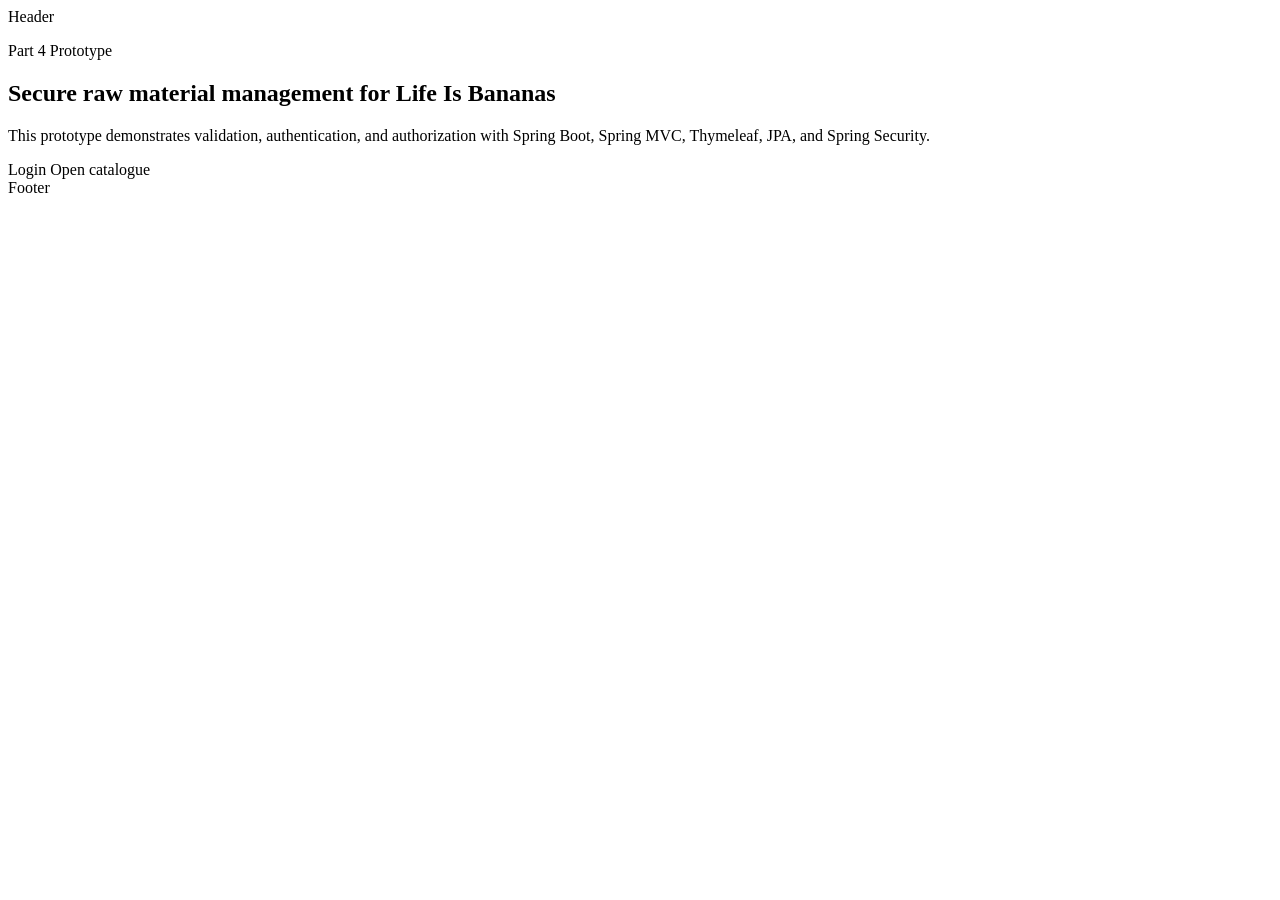
<file: src/main/resources/templates/index.html>
<!DOCTYPE html>
<html lang="en" xmlns:th="http://www.thymeleaf.org">
<head>
    <meta charset="UTF-8">
    <title>Life Is Bananas Security</title>
    <link rel="stylesheet" th:href="@{/css/app.css}">
</head>
<body>
<div th:replace="~{fragments/header :: header}">Header</div>
<main class="page">
    <section class="hero">
        <p class="eyebrow">Part 4 Prototype</p>
        <h1>Secure raw material management for Life Is Bananas</h1>
        <p>
            This prototype demonstrates validation, authentication, and authorization with Spring Boot,
            Spring MVC, Thymeleaf, JPA, and Spring Security.
        </p>
        <div class="actions-row">
            <a class="button" th:href="@{/login}">Login</a>
            <a class="button ghost" th:href="@{/raw-materials}">Open catalogue</a>
        </div>
    </section>
</main>
<div th:replace="~{fragments/footer :: footer}">Footer</div>
</body>
</html>
</file>
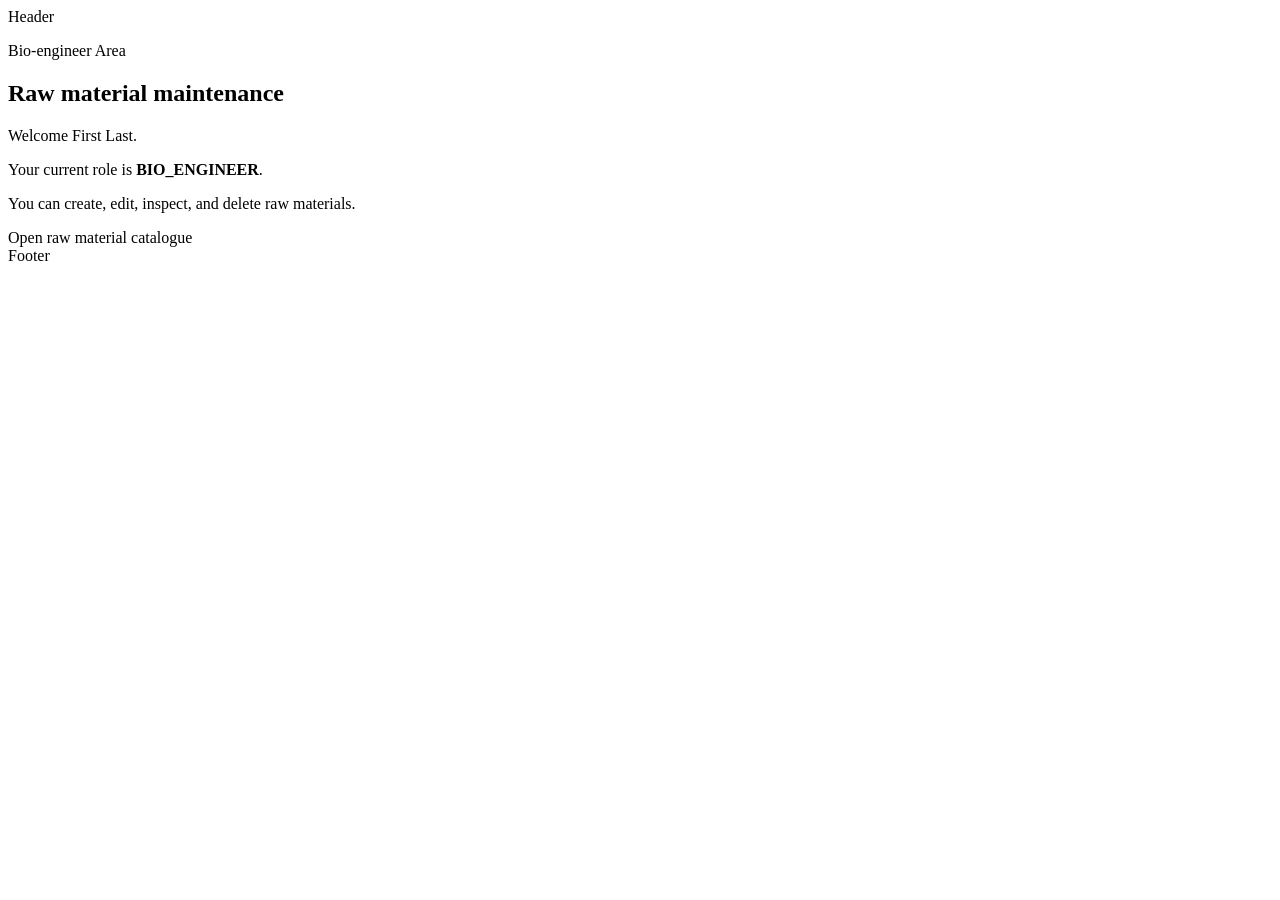
<file: src/main/resources/templates/admin/index.html>
<!DOCTYPE html>
<html lang="en" xmlns:th="http://www.thymeleaf.org">
<head>
    <meta charset="UTF-8">
    <title>Bio-engineer Area</title>
    <link rel="stylesheet" th:href="@{/css/app.css}">
</head>
<body>
<div th:replace="~{fragments/header :: header}">Header</div>
<main class="page narrow">
    <section class="card details-grid">
        <p class="eyebrow">Bio-engineer Area</p>
        <h1>Raw material maintenance</h1>
        <p>
            Welcome <span th:text="${role.person.firstName}">First</span>
            <span th:text="${role.person.lastName}">Last</span>.
        </p>
        <p>Your current role is <strong th:text="${role.roleName}">BIO_ENGINEER</strong>.</p>
        <p>You can create, edit, inspect, and delete raw materials.</p>
        <a class="button" th:href="@{/raw-materials}">Open raw material catalogue</a>
    </section>
</main>
<div th:replace="~{fragments/footer :: footer}">Footer</div>
</body>
</html>
</file>
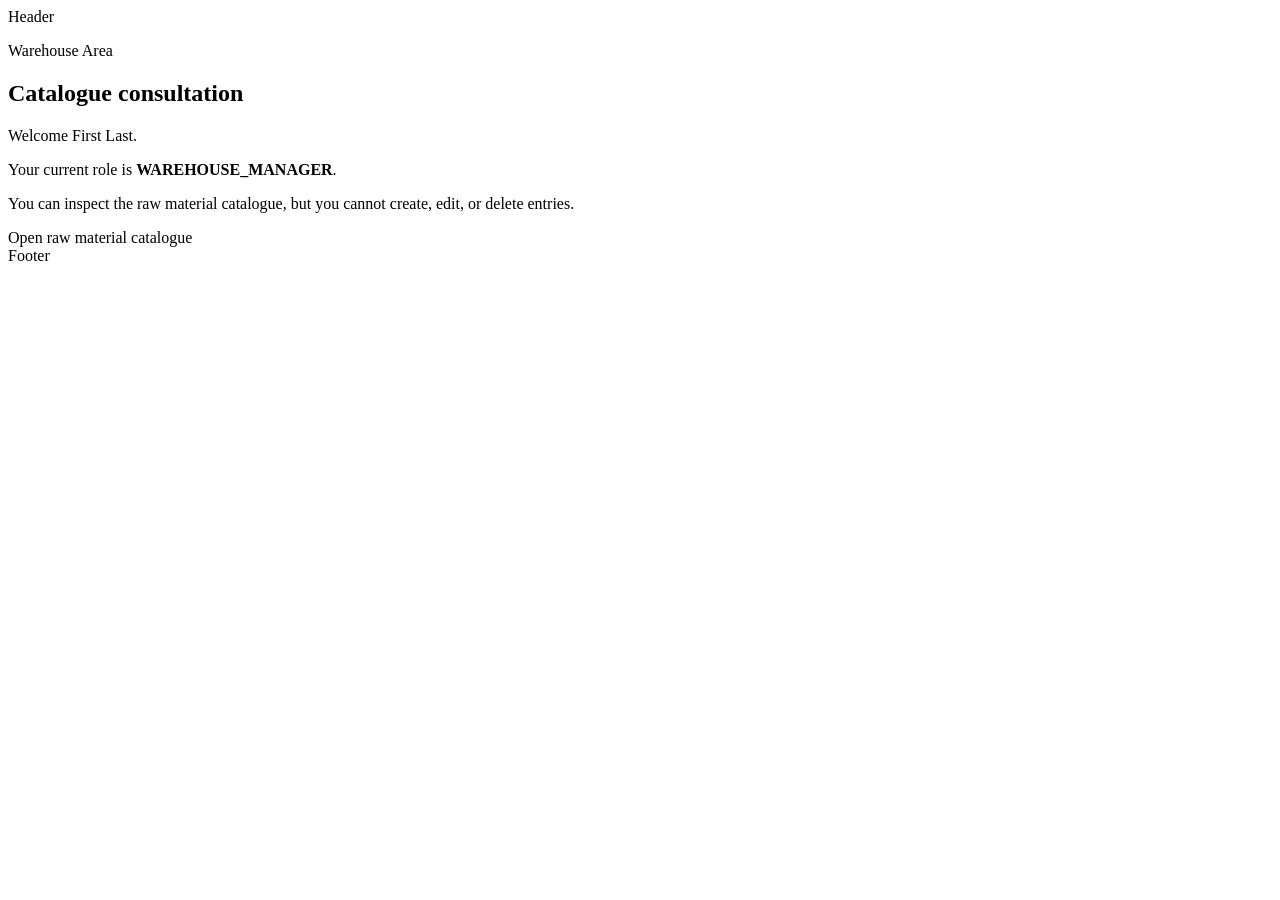
<file: src/main/resources/templates/warehouse/index.html>
<!DOCTYPE html>
<html lang="en" xmlns:th="http://www.thymeleaf.org">
<head>
    <meta charset="UTF-8">
    <title>Warehouse Area</title>
    <link rel="stylesheet" th:href="@{/css/app.css}">
</head>
<body>
<div th:replace="~{fragments/header :: header}">Header</div>
<main class="page narrow">
    <section class="card details-grid">
        <p class="eyebrow">Warehouse Area</p>
        <h1>Catalogue consultation</h1>
        <p>
            Welcome <span th:text="${role.person.firstName}">First</span>
            <span th:text="${role.person.lastName}">Last</span>.
        </p>
        <p>Your current role is <strong th:text="${role.roleName}">WAREHOUSE_MANAGER</strong>.</p>
        <p>You can inspect the raw material catalogue, but you cannot create, edit, or delete entries.</p>
        <a class="button" th:href="@{/raw-materials}">Open raw material catalogue</a>
    </section>
</main>
<div th:replace="~{fragments/footer :: footer}">Footer</div>
</body>
</html>
</file>
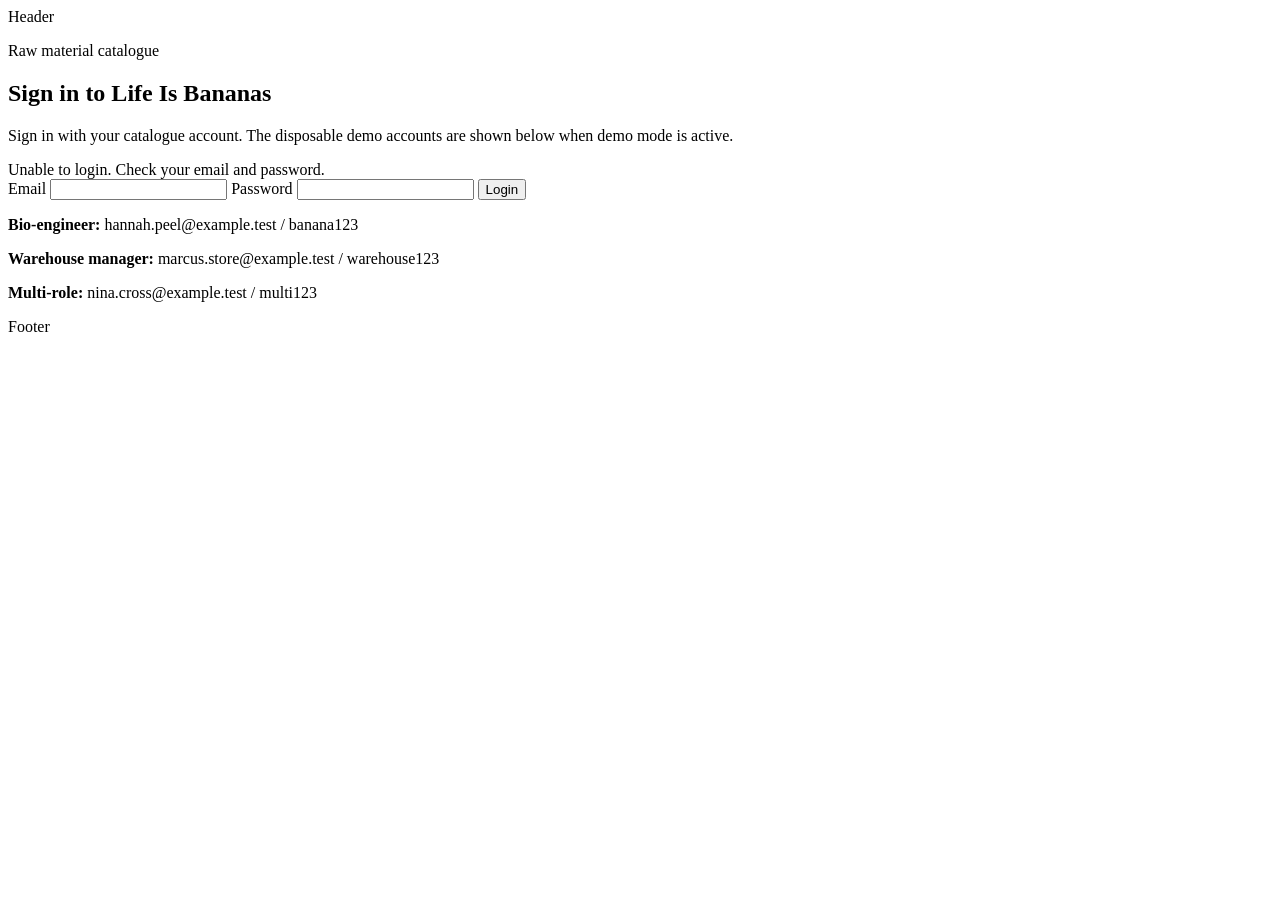
<file: src/main/resources/templates/login.html>
<!DOCTYPE html>
<html lang="en" xmlns:th="http://www.thymeleaf.org">
<head>
    <meta charset="UTF-8">
    <title>Login</title>
    <link rel="stylesheet" th:href="@{/css/app.css}">
</head>
<body>
<div th:replace="~{fragments/header :: header}">Header</div>
<main class="page narrow">
    <section class="card auth-card">
        <p class="eyebrow">Raw material catalogue</p>
        <h1>Sign in to Life Is Bananas</h1>
        <p>Sign in with your catalogue account. The disposable demo accounts are shown below when demo mode is active.</p>

        <div th:if="${param.error}" class="error-banner">
            Unable to login. Check your email and password.
        </div>

        <form class="form-grid" method="post" th:action="@{/login}">
            <label for="username">Email</label>
            <input id="username" name="username" type="text">

            <label for="password">Password</label>
            <input id="password" name="password" type="password">

            <button class="button" type="submit">Login</button>
        </form>

        <div class="seed-box" th:if="${demoMode}">
            <p><strong>Bio-engineer:</strong> hannah.peel@example.test / banana123</p>
            <p><strong>Warehouse manager:</strong> marcus.store@example.test / warehouse123</p>
            <p><strong>Multi-role:</strong> nina.cross@example.test / multi123</p>
        </div>
    </section>
</main>
<div th:replace="~{fragments/footer :: footer}">Footer</div>
</body>
</html>
</file>
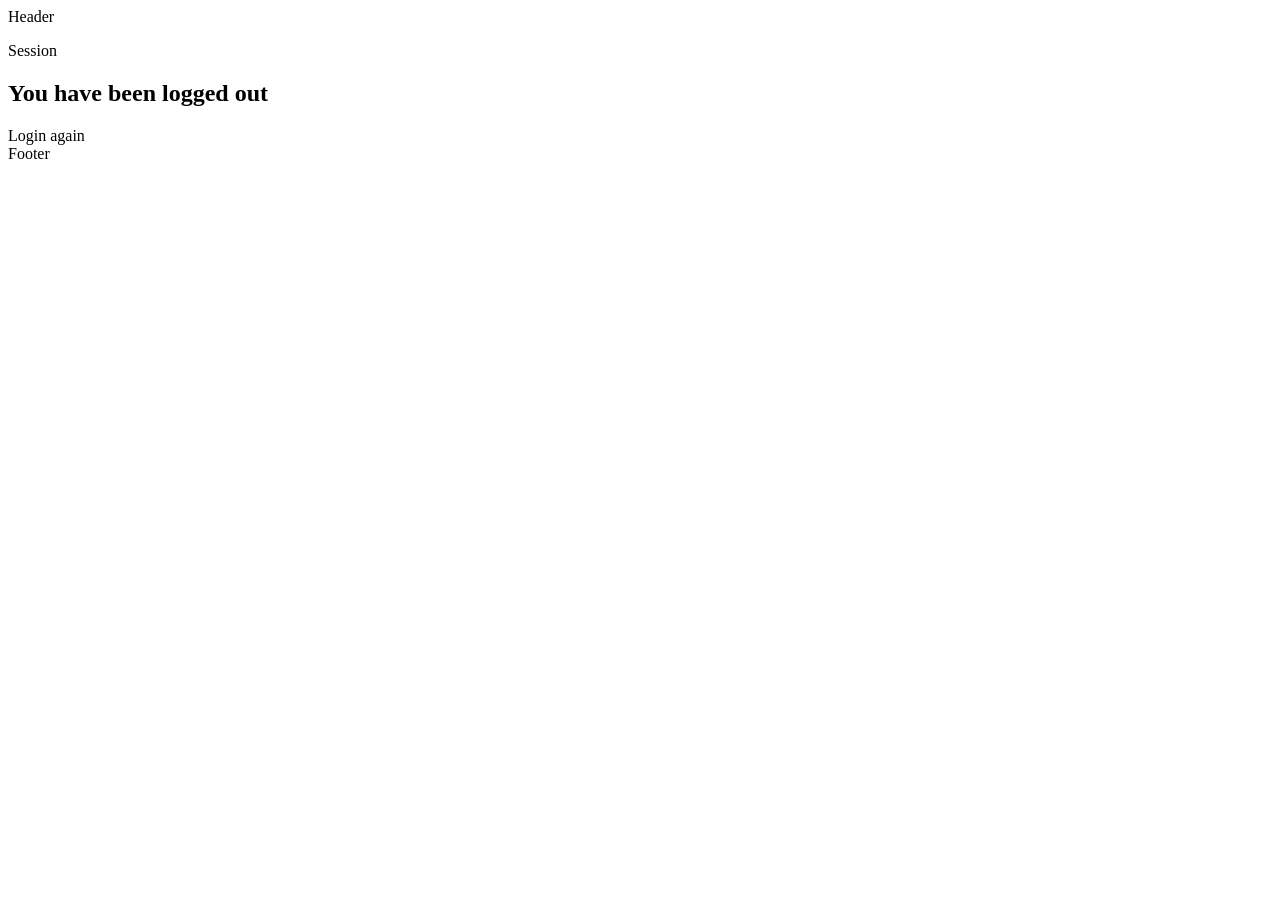
<file: src/main/resources/templates/logoutSuccess.html>
<!DOCTYPE html>
<html lang="en" xmlns:th="http://www.thymeleaf.org">
<head>
    <meta charset="UTF-8">
    <title>Logged Out</title>
    <link rel="stylesheet" th:href="@{/css/app.css}">
</head>
<body>
<div th:replace="~{fragments/header :: header}">Header</div>
<main class="page narrow">
    <section class="card details-grid">
        <p class="eyebrow">Session</p>
        <h1>You have been logged out</h1>
        <a class="button" th:href="@{/login}">Login again</a>
    </section>
</main>
<div th:replace="~{fragments/footer :: footer}">Footer</div>
</body>
</html>
</file>
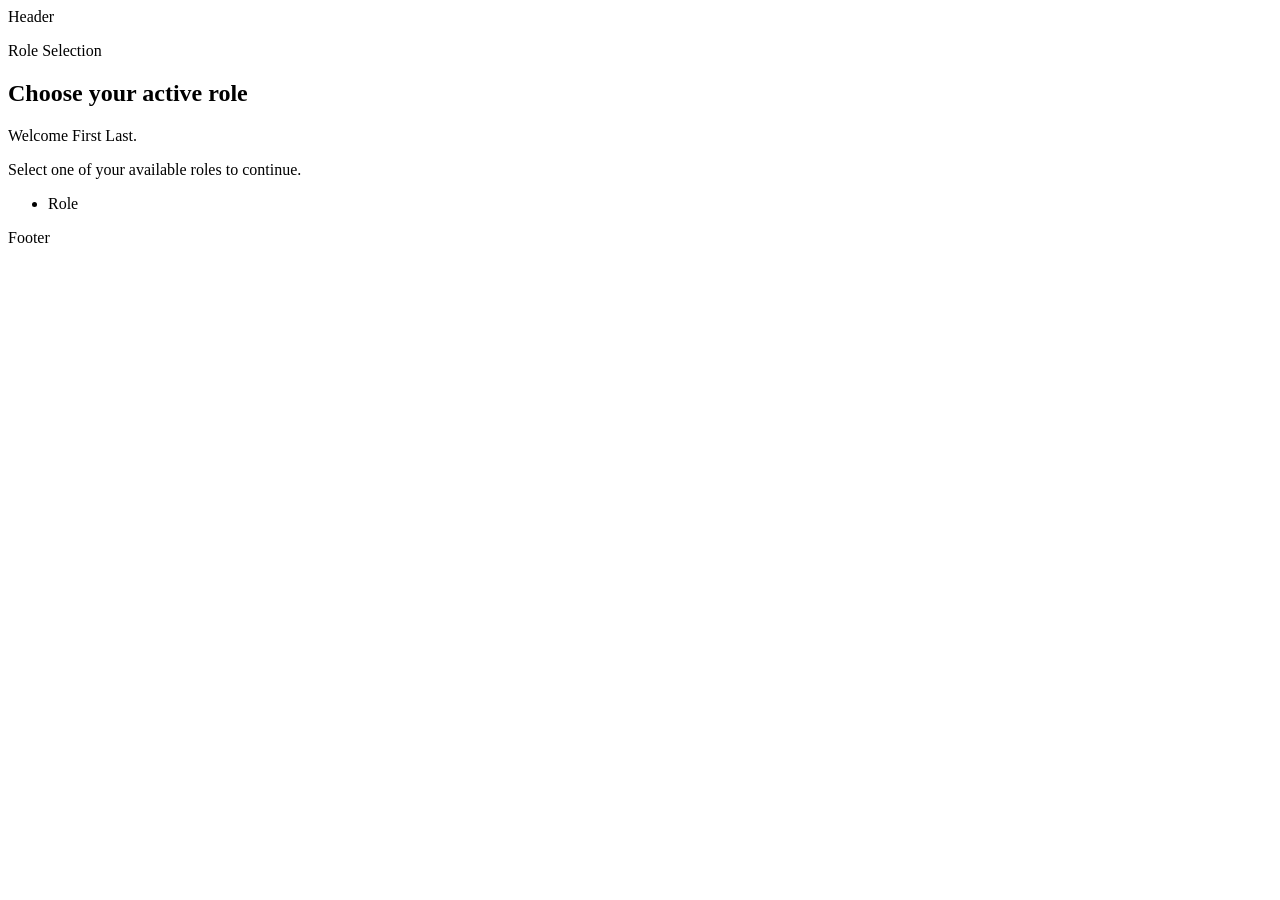
<file: src/main/resources/templates/menu.html>
<!DOCTYPE html>
<html lang="en" xmlns:th="http://www.thymeleaf.org">
<head>
    <meta charset="UTF-8">
    <title>Choose Your Role</title>
    <link rel="stylesheet" th:href="@{/css/app.css}">
</head>
<body>
<div th:replace="~{fragments/header :: header}">Header</div>
<main class="page narrow">
    <section class="card details-grid">
        <p class="eyebrow">Role Selection</p>
        <h1>Choose your active role</h1>
        <p>
            Welcome <span th:text="${person.firstName}">First</span>
            <span th:text="${person.lastName}">Last</span>.
        </p>
        <p>Select one of your available roles to continue.</p>

        <ul class="role-list">
            <li th:each="role : ${person.roles}">
                <a class="button" th:href="@{/role.html(id=${role.id})}" th:text="${role.roleName}">Role</a>
            </li>
        </ul>
    </section>
</main>
<div th:replace="~{fragments/footer :: footer}">Footer</div>
</body>
</html>
</file>
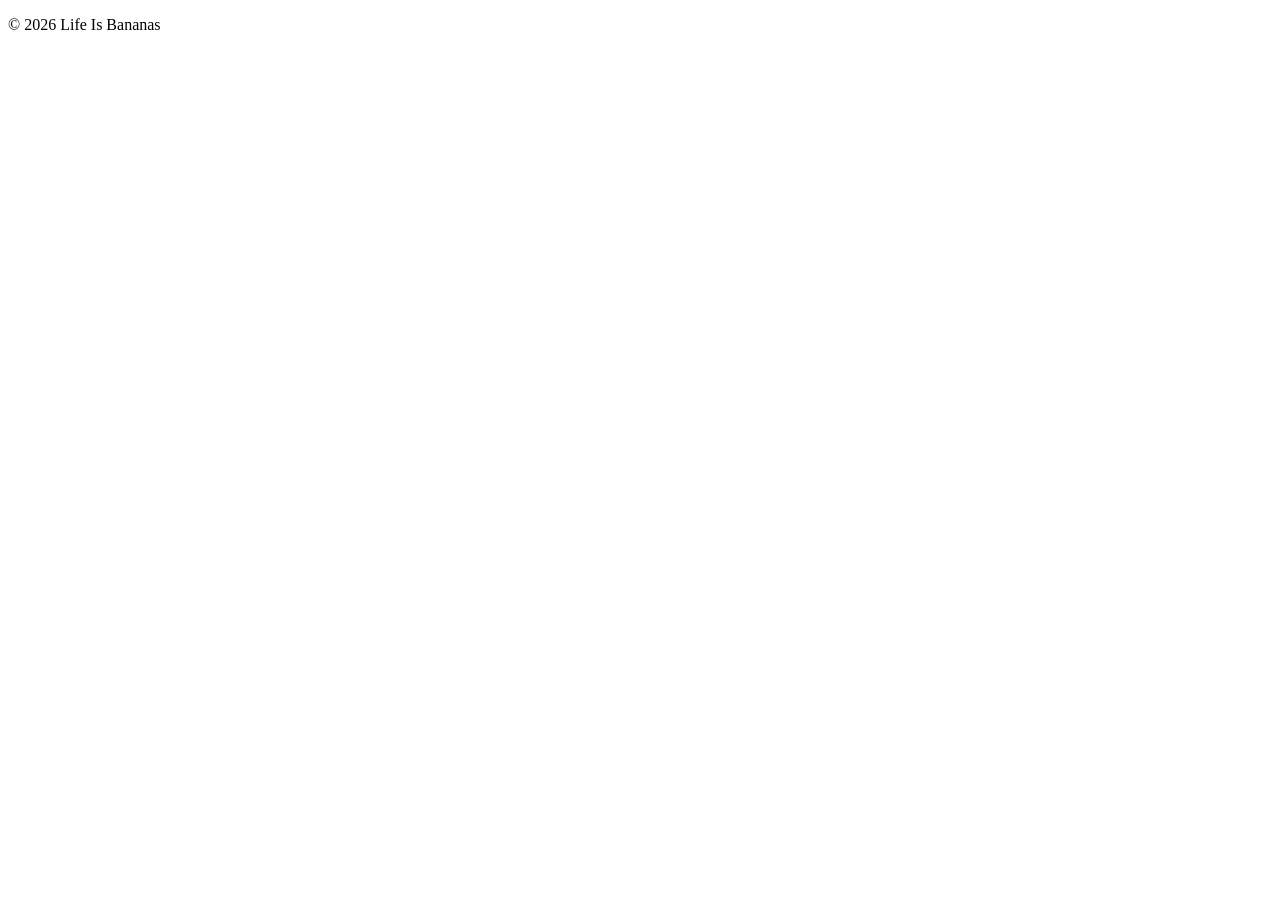
<file: src/main/resources/templates/fragments/footer.html>
<!DOCTYPE html>
<html lang="en" xmlns:th="http://www.thymeleaf.org">
<body>
<footer class="site-footer" th:fragment="footer">
    <div class="shell">
        <p>&copy; <span th:text="${#temporals.format(#temporals.createNow(), 'yyyy')}">2026</span> Life Is Bananas</p>
    </div>
</footer>
</body>
</html>
</file>
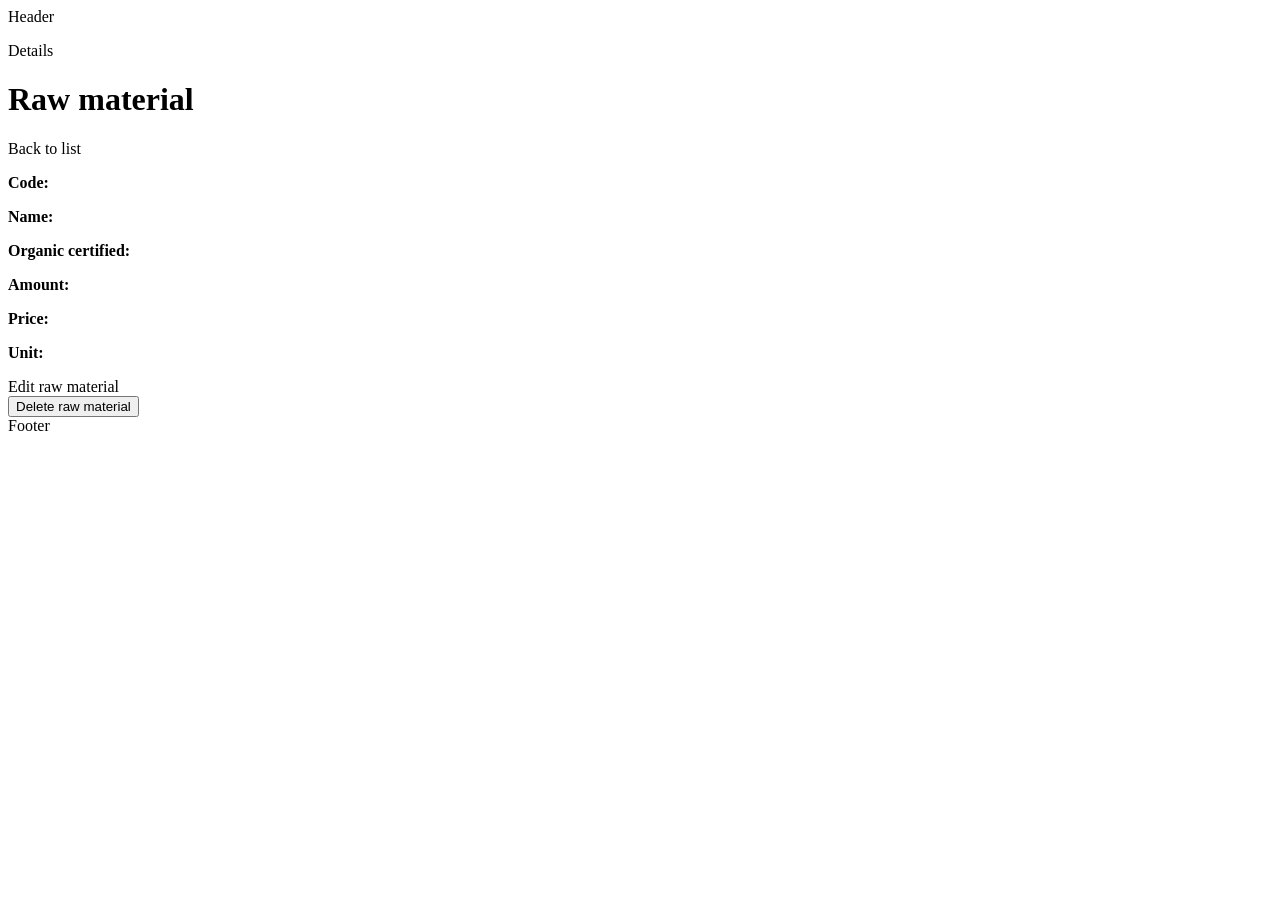
<file: src/main/resources/templates/raw-material/details.html>
<!DOCTYPE html>
<html lang="en" xmlns:th="http://www.thymeleaf.org" xmlns:sec="http://www.thymeleaf.org/extras/spring-security">
<head>
    <meta charset="UTF-8">
    <title>Raw Material Details</title>
    <link rel="stylesheet" th:href="@{/css/app.css}">
</head>
<body>
<div th:replace="~{fragments/header :: header}">Header</div>
<main class="page narrow">
    <div class="page-header">
        <div>
            <p class="eyebrow">Details</p>
            <h1 th:text="${rawMaterial.name}">Raw material</h1>
        </div>
        <a class="button ghost" th:href="@{/raw-materials}">Back to list</a>
    </div>

    <section class="card details-grid">
        <p><strong>Code:</strong> <span id="detail-code" th:text="${rawMaterial.code}"></span></p>
        <p><strong>Name:</strong> <span id="detail-name" th:text="${rawMaterial.name}"></span></p>
        <p><strong>Organic certified:</strong> <span id="detail-organic" th:text="${rawMaterial.organicCertified ? 'Yes' : 'No'}"></span></p>
        <p><strong>Amount:</strong> <span id="detail-amount" th:text="${#numbers.formatDecimal(rawMaterial.amount, 1, 2)}"></span></p>
        <p><strong>Price:</strong> <span id="detail-price" th:text="${#numbers.formatDecimal(rawMaterial.price, 1, 2)}"></span></p>
        <p><strong>Unit:</strong> <span id="detail-unit" th:text="${rawMaterial.unit}"></span></p>
    </section>

    <div class="actions-row" sec:authorize="hasAuthority('BIO_ENGINEER')">
        <a class="button" th:href="@{/raw-materials/{id}/edit(id=${rawMaterial.id})}">Edit raw material</a>
        <form th:action="@{/raw-materials/{id}/delete(id=${rawMaterial.id})}" method="post">
            <button type="submit" class="button danger">Delete raw material</button>
        </form>
    </div>
</main>
<div th:replace="~{fragments/footer :: footer}">Footer</div>
</body>
</html>
</file>
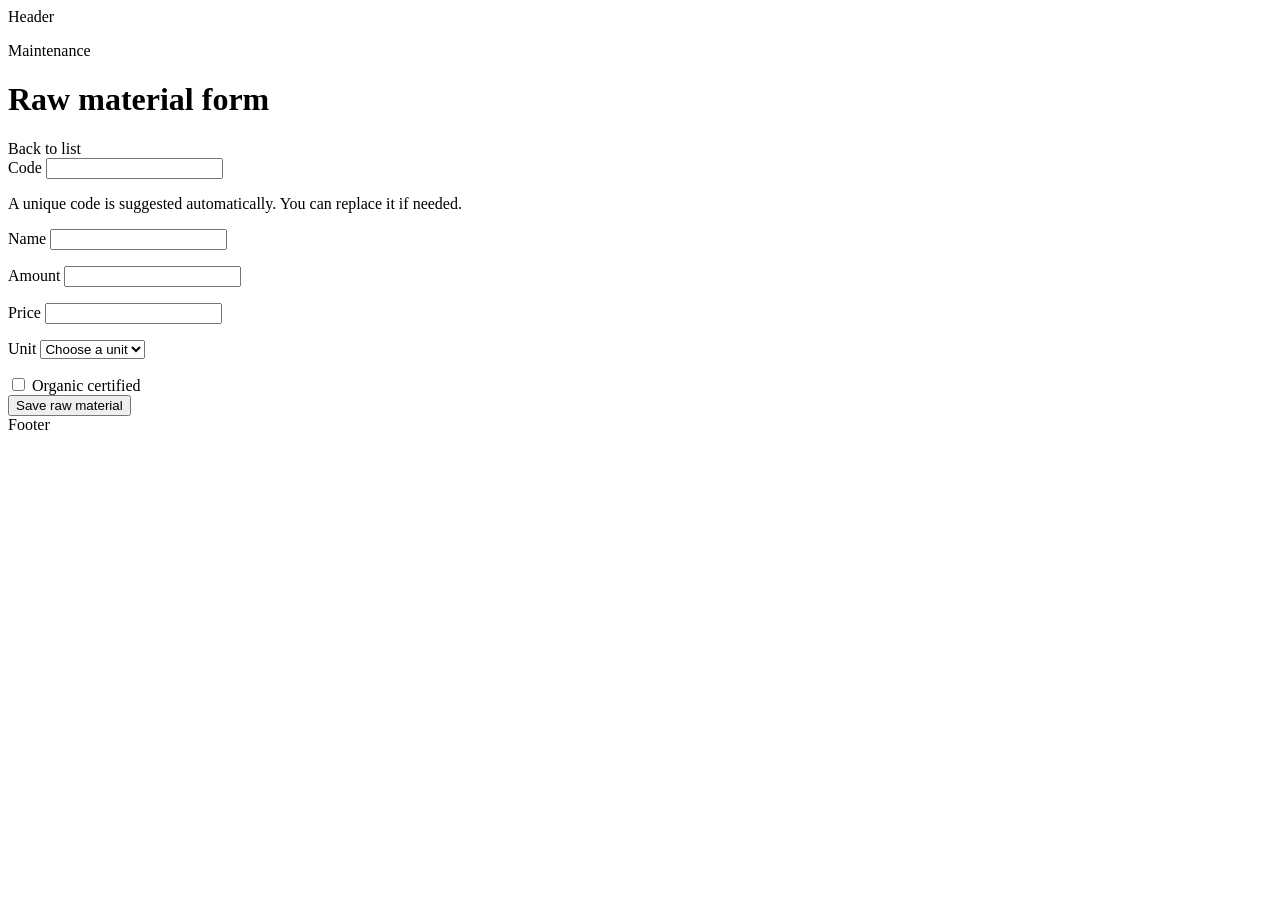
<file: src/main/resources/templates/raw-material/form.html>
<!DOCTYPE html>
<html lang="en" xmlns:th="http://www.thymeleaf.org">
<head>
    <meta charset="UTF-8">
    <title th:text="${pageTitle}">Raw Material Form</title>
    <link rel="stylesheet" th:href="@{/css/app.css}">
</head>
<body>
<div th:replace="~{fragments/header :: header}">Header</div>
<main class="page narrow">
    <div class="page-header">
        <div>
            <p class="eyebrow">Maintenance</p>
            <h1 th:text="${pageTitle}">Raw material form</h1>
        </div>
        <a class="button ghost" th:href="@{/raw-materials}">Back to list</a>
    </div>

    <form class="card form-grid" th:action="@{${formAction}}" th:object="${rawMaterial}" method="post">
        <label for="code">Code</label>
        <input id="code" type="text" th:field="*{code}">
        <p class="field-hint">A unique code is suggested automatically. You can replace it if needed.</p>
        <p class="error" th:if="${#fields.hasErrors('code')}" th:errors="*{code}"></p>

        <label for="name">Name</label>
        <input id="name" type="text" th:field="*{name}">
        <p class="error" th:if="${#fields.hasErrors('name')}" th:errors="*{name}"></p>

        <label for="amount">Amount</label>
        <input id="amount" type="number" min="0.01" step="0.01" th:field="*{amount}">
        <p class="error" th:if="${#fields.hasErrors('amount')}" th:errors="*{amount}"></p>

        <label for="price">Price</label>
        <input id="price" type="number" min="0.01" step="0.01" th:field="*{price}">
        <p class="error" th:if="${#fields.hasErrors('price')}" th:errors="*{price}"></p>

        <label for="unit">Unit</label>
        <select id="unit" th:field="*{unit}">
            <option value="">Choose a unit</option>
            <option th:each="unitOption : ${units}" th:value="${unitOption}" th:text="${unitOption}"></option>
        </select>
        <p class="error" th:if="${#fields.hasErrors('unit')}" th:errors="*{unit}"></p>

        <div class="checkbox-row">
            <input id="organicCertified" type="checkbox" th:field="*{organicCertified}">
            <label for="organicCertified">Organic certified</label>
        </div>

        <button id="submit" name="submit" class="button" type="submit">Save raw material</button>
    </form>
</main>
<div th:replace="~{fragments/footer :: footer}">Footer</div>
</body>
</html>
</file>
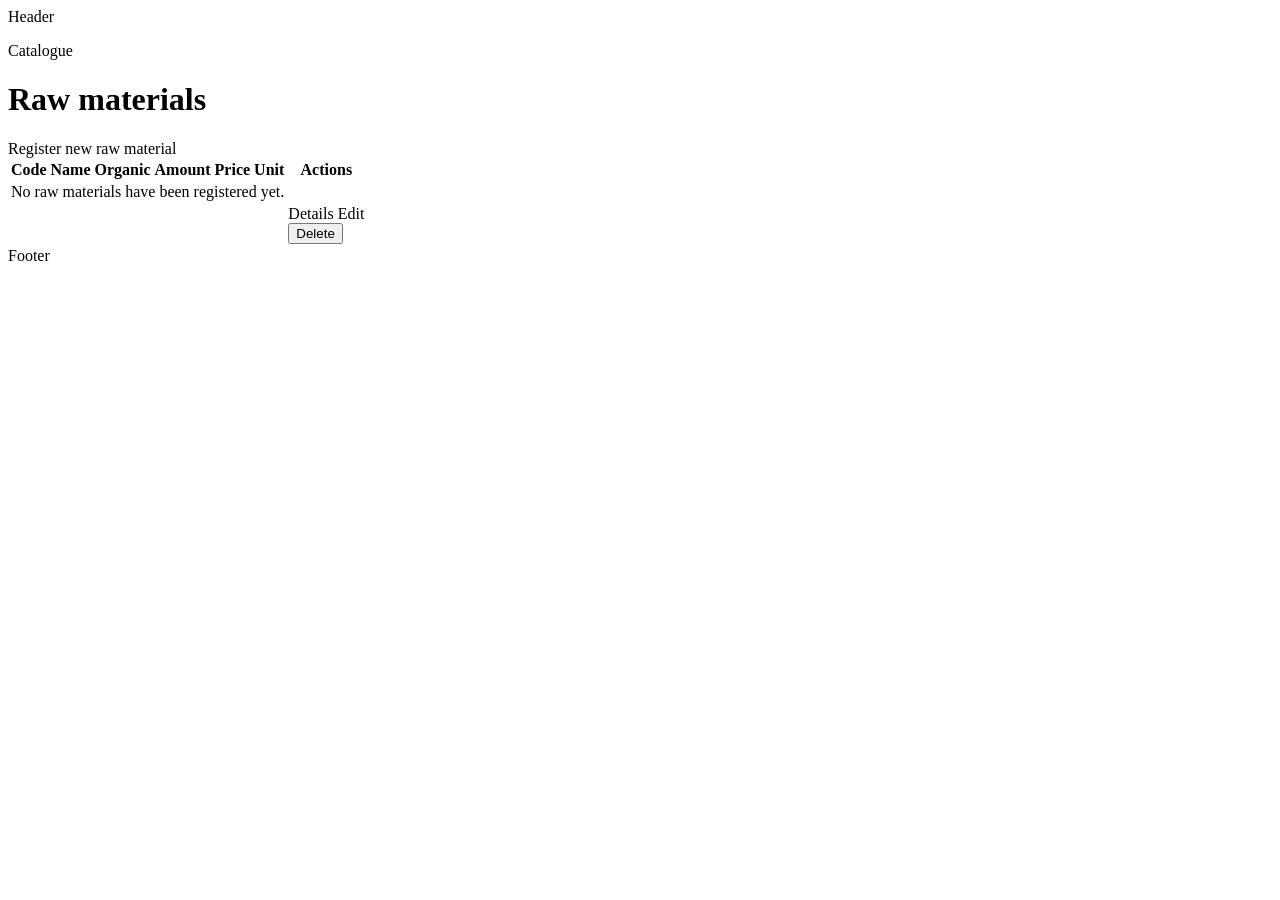
<file: src/main/resources/templates/raw-material/list.html>
<!DOCTYPE html>
<html lang="en" xmlns:th="http://www.thymeleaf.org" xmlns:sec="http://www.thymeleaf.org/extras/spring-security">
<head>
    <meta charset="UTF-8">
    <title>Raw Materials</title>
    <link rel="stylesheet" th:href="@{/css/app.css}">
</head>
<body>
<div th:replace="~{fragments/header :: header}">Header</div>
<main class="page">
    <div class="page-header">
        <div>
            <p class="eyebrow">Catalogue</p>
            <h1>Raw materials</h1>
        </div>
        <a class="button" sec:authorize="hasAuthority('BIO_ENGINEER')" th:href="@{/raw-materials/new}">
            Register new raw material
        </a>
    </div>

    <table class="data-table">
        <thead>
        <tr>
            <th>Code</th>
            <th>Name</th>
            <th>Organic</th>
            <th>Amount</th>
            <th>Price</th>
            <th>Unit</th>
            <th>Actions</th>
        </tr>
        </thead>
        <tbody>
        <tr th:if="${#lists.isEmpty(rawMaterials)}">
            <td colspan="7">No raw materials have been registered yet.</td>
        </tr>
        <tr th:each="rawMaterial : ${rawMaterials}">
            <td th:text="${rawMaterial.code}"></td>
            <td th:text="${rawMaterial.name}"></td>
            <td th:text="${rawMaterial.organicCertified ? 'Yes' : 'No'}"></td>
            <td th:text="${#numbers.formatDecimal(rawMaterial.amount, 1, 2)}"></td>
            <td th:text="${#numbers.formatDecimal(rawMaterial.price, 1, 2)}"></td>
            <td th:text="${rawMaterial.unit}"></td>
            <td class="actions">
                <a th:href="@{/raw-materials/{id}(id=${rawMaterial.id})}">Details</a>
                <a sec:authorize="hasAuthority('BIO_ENGINEER')"
                   th:href="@{/raw-materials/{id}/edit(id=${rawMaterial.id})}">Edit</a>
                <form sec:authorize="hasAuthority('BIO_ENGINEER')"
                      th:action="@{/raw-materials/{id}/delete(id=${rawMaterial.id})}" method="post">
                    <button type="submit" class="link-button">Delete</button>
                </form>
            </td>
        </tr>
        </tbody>
    </table>
</main>
<div th:replace="~{fragments/footer :: footer}">Footer</div>
</body>
</html>
</file>
